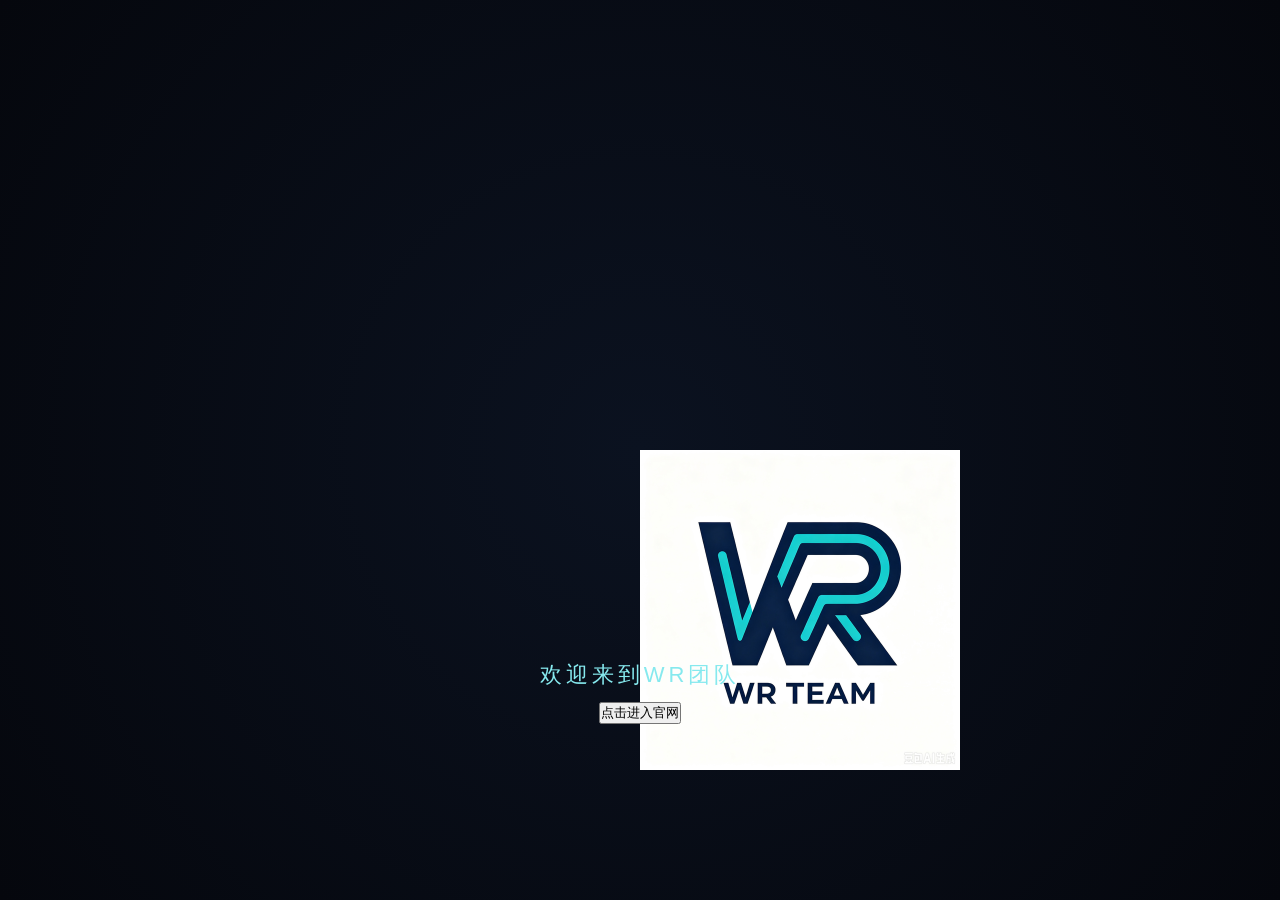
<file: templates/index.html>
<!--此动画代码由ai豆包参与创做-->
<!DOCTYPE html>
<html lang="zh-CN">
<head>
<meta charset="UTF-8" />
<meta name="viewport" content="width=device-width, initial-scale=1.0" />
<title>WR团队</title>
<style>
* { margin:0; padding:0; box-sizing:border-box; }
body {
  width:100vw; height:100vh;
  background: radial-gradient(circle at center, #0b1220 0%, #05070d 100%);
  overflow:hidden; display:flex; align-items:center; justify-content:center;
  font-family: Arial, "Helvetica Neue", sans-serif;
}
.scene { position:relative; width:100%; height:100%; display:flex; align-items:center; justify-content:center; }
.logo {
  position:absolute; top:50%; left:50%; width:320px;
  transform-origin:center center;
  transform: translate(-260px,-220px) rotate(-10deg);
  opacity:0; will-change:transform,opacity; z-index:3;
}
.logo img { display:block; width:100%; height:auto; pointer-events:none; }
.meteor-trail {
  position:absolute; top:50%; left:50%; width:280px; height:14px;
  background: linear-gradient(90deg, rgba(35,208,216,0) 0%, rgba(35,208,216,0.35) 40%, rgba(35,208,216,0.9) 100%);
  filter: blur(6px);
  transform: translate(-260px,-220px) rotate(-10deg); opacity:0; z-index:2;
}
.pulse-ring {
  position:absolute; top:50%; left:50%; width:360px; height:360px; border-radius:50%;
  border:2px solid rgba(35,208,216,0.6);
  transform: translate(-50%,-50%) scale(0.5); opacity:0; z-index:1;
}
.info-text {
  position:absolute; top:calc(50% + 210px); left:50%;
  transform: translateX(-50%) translateY(20px);
  color:#86e9ee; font-size:22px; letter-spacing:4px; opacity:0; z-index:4; white-space:nowrap;
}
.hint-text {
  position:absolute; top:calc(50% + 252px); left:50%;
  transform: translateX(-50%) translateY(20px);
  color:#557086; font-size:14px; letter-spacing:2px; opacity:0; z-index:4; white-space:nowrap;
}
@keyframes meteorFly {
  0% { opacity:0; transform: translate(-260px,-220px) rotate(-10deg); }
  15% { opacity:1; }
  70% { opacity:1; transform: translate(10px,5px) rotate(2deg); }
  100% { opacity:1; transform: translate(0,0) rotate(0deg); }
}
@keyframes trailMove {
  0% { opacity:0; transform: translate(-260px,-220px) rotate(-10deg); }
  60% { opacity:1; }
  100% { opacity:0; transform: translate(0,0) rotate(0deg); }
}
@keyframes pulse {
  0% { opacity:0; transform: translate(-50%,-50%) scale(0.5); }
  30% { opacity:0.8; }
  100% { opacity:0; transform: translate(-50%,-50%) scale(1.35); }
}
@keyframes textIn {
  from { opacity:0; transform: translateX(-50%) translateY(20px); }
  to { opacity:1; transform: translateX(-50%) translateY(0); }
}
.logo { animation: meteorFly 2.4s cubic-bezier(0.22,1,0.36,1) forwards; }
.meteor-trail { animation: trailMove 2.4s cubic-bezier(0.22,1,0.36,1) forwards; }
.pulse-ring { animation: pulse 1.4s ease-out 2.4s forwards; }
.info-text { animation: textIn 1s ease-out 3.4s forwards; }
.hint-text { animation: textIn 1s ease-out 3.8s forwards; text-decoration:none; }
.text-ji{
  border-color:aqua;
  border-radius:50px 20px;
}
</style>
</head>
<body>
  <div class="scene">
    <div class="meteor-trail"></div>
    <div class="logo">
      <img src="[data-uri]" alt="WR TEAM Logo" />
    </div>
    <div class="pulse-ring"></div>
    <div class="info-text">欢迎来到WR团队</div>
    <div class="hint-text"><div class="text-ji"><a href="/home"><button onclick="window.alert(是否进入);">点击进入官网</button></a></div>
  </div>
<script>
const logo = document.querySelector('.logo');
logo.addEventListener('animationend', () => {
  console.log('WR Logo 流星动画已完成');
});
</script>
</body>
</html>
</file>
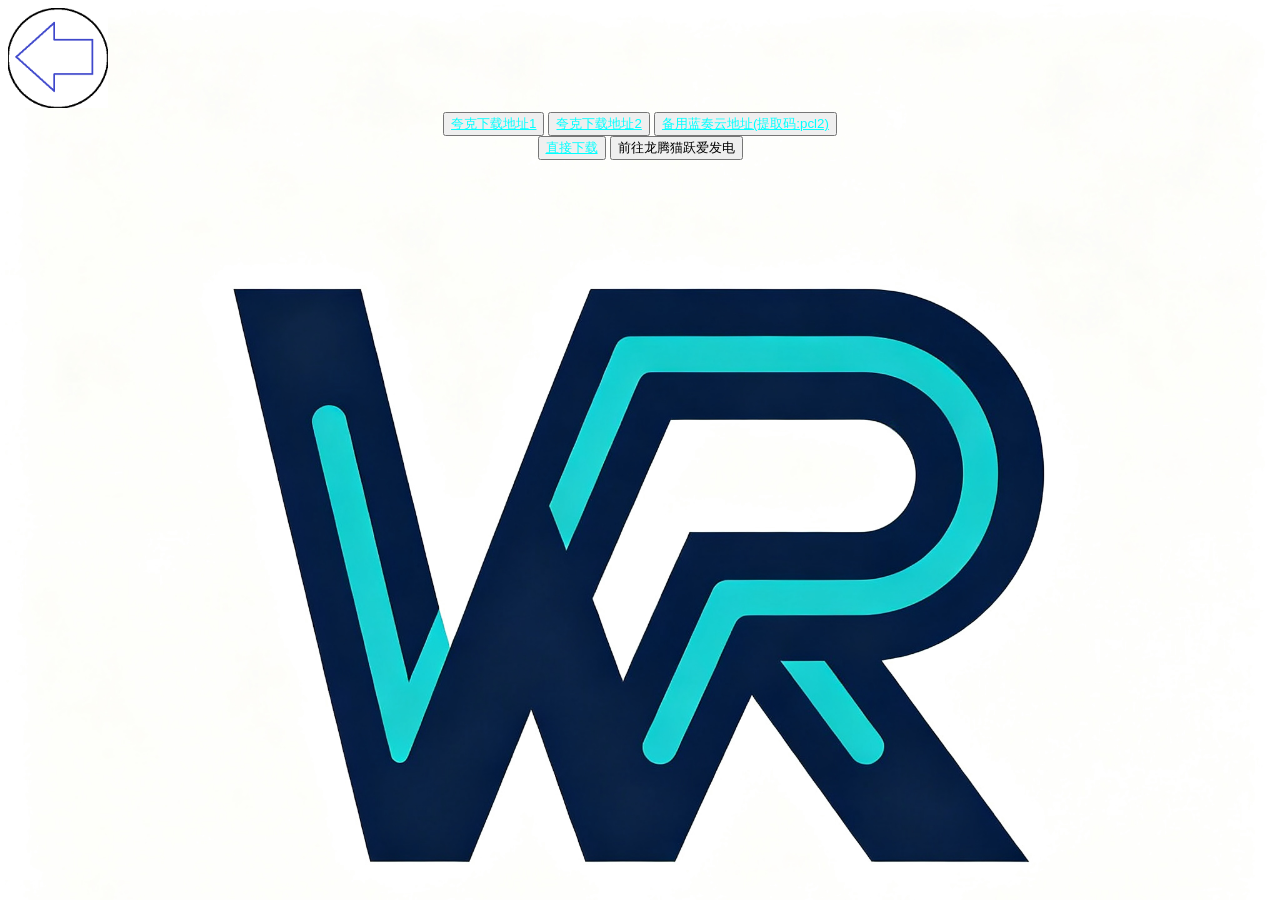
<file: templates/PCL.html>
<!DOCTYPE html>
<html lang="zh-CN">
    <head>
    <meta charset="UTF-8">
    <title>PCL下载</title>
    <link rel="stylesheet" href="../static/css/PCL.css">
    </head>
    <body>
    <a href="/sy"><img src="../static/image/无标题.png" alt="返回" style="width: 100px; height: 100px;"></a>
    <div>
    <button><a href="https://pan.q%75ark.cn/s/cb915afd9a91" target="_blank" style="color: aqua; border-color: aqua;">夸克下载地址1</a></button>
    <button><a href="https://pan.xunlei.com/s/VO_leMclUGQL1OOKN1HCGssXA1?pwd=ktvg" target="_blank" style="color: aqua; border-color: aqua;">夸克下载地址2</a></button>
    <button><a href="https://ltcat.l%61nzouv.com/b0aj6gsid" target="_blank" style="color: aqua; border-color: aqua;">备用蓝奏云地址(提取码:pcl2)</a></button><br>
    <button><a href="../static/yingyong/PCL 正式版 2.13.1.1" download="example.pdf" style="color: aqua; border-color: aqua;">直接下载</a></button>
    <a href="https://afdian.com/a/LTCat" target="_blank" style="color: aqua; border-color: aqua;"><button>前往龙腾猫跃爱发电</button></a>
    
    </div>
    </body>
</html>
</file>
<file: static/css/PCL.css>
body{
    background-image: url(../image/wr-logo.png);
    background-size: cover;
}
div{
    text-align: center;
}
</file>
